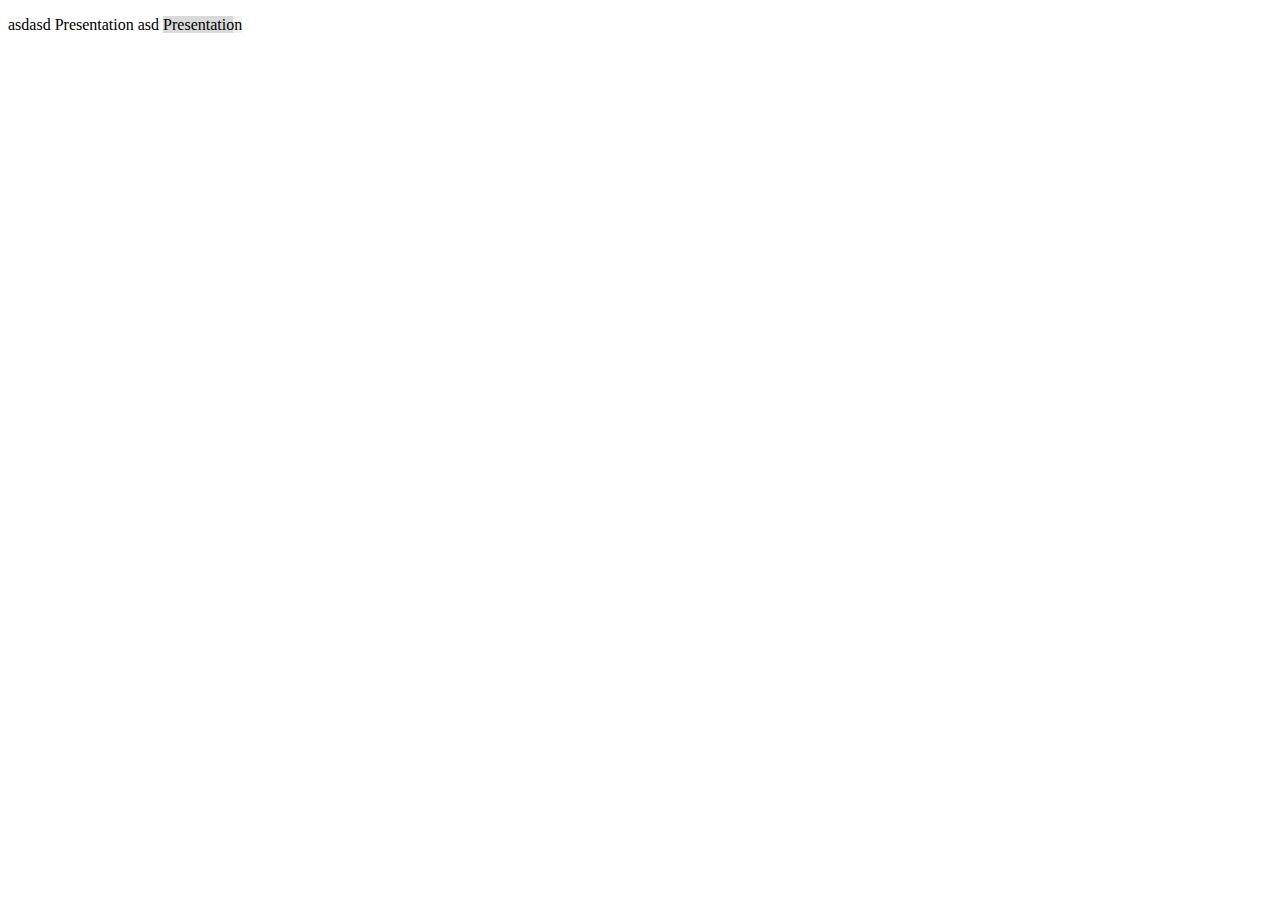
<file: web/PRUEBA.html>
<!DOCTYPE html>
<html lang="en">
<head>
    <meta charset="UTF-8">
    <meta name="viewport" content="width=device-width, initial-scale=1.0">
    <title>Document</title>
     <!--SOUND CLOUD-->
     <link href='https://cdn.knightlab.com/libs/soundcite/latest/css/player.css' rel='stylesheet' type='text/css'>
    <script type='text/javascript' src='https://cdn.knightlab.com/libs/soundcite/latest/js/soundcite.min.js'></script>
     
</head>
<body>
    <link href='https://cdn.knightlab.com/libs/soundcite/latest/css/player.css' rel='stylesheet' type='text/css'>
    <script type='text/javascript' src='https://cdn.knightlab.com/libs/soundcite/latest/js/soundcite.min.js'></script>
    <p>asdasd <span class="soundcite" data-url="/media/bach-cello-suite.mp3" data-start="3000" data-end="164000" data-plays="1">Presentation</span> asd <span class="soundcite soundcite-loaded soundcite-play" data-url="/media/bach-cello-suite.mp3" data-start="3000" data-end="164000" data-plays="1" style="background: linear-gradient(to right, rgba(0, 0, 0, 0.15) 88.331%, rgba(0, 0, 0, 0.05) 58.331%);">Presentation</span></p>
    
    
</body>
</html>
</file>
